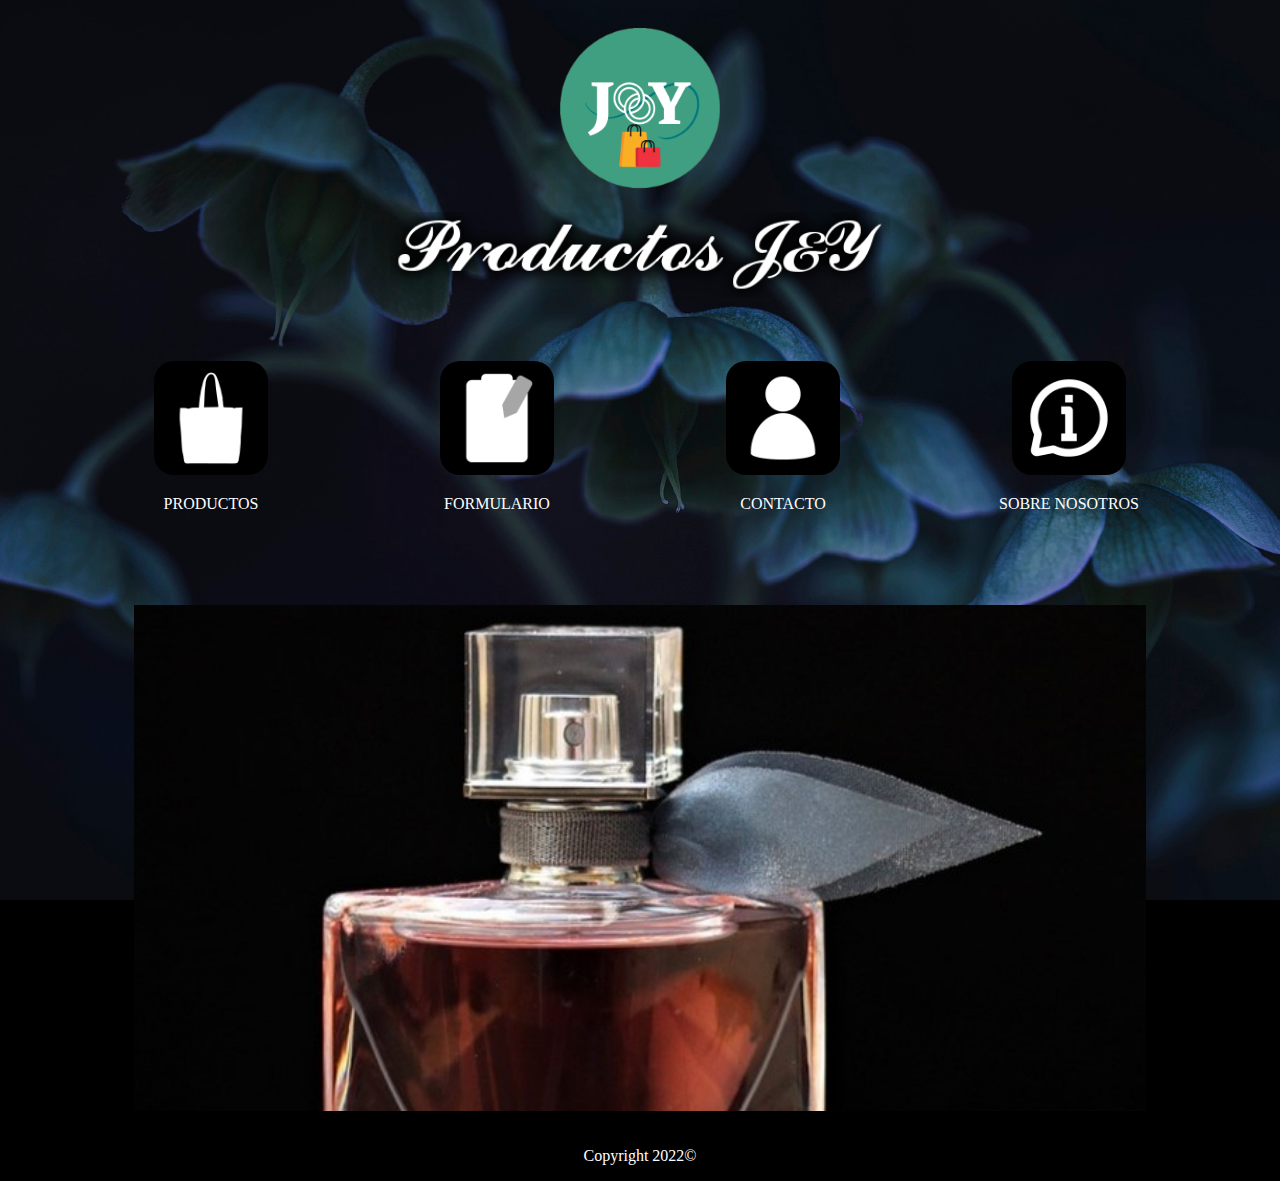
<file: index.html>
<!DOCTYPE HTML>
	<html>
		<head>
			<title>Productos J&Y</title>
			<meta charset="UTF-8">
			<link rel="stylesheet" type="text/css" href="css/estilos.css">
		</head>
		<body>
			<center> <image width="200" src="Logos y más/logo.png"> </center>
			<center> <image width="500" src="Fonts/nombre.png"> </center>

			<div class="botones"> 
				<center> <a href="productos.html" target="_blank"> <img width="40%" src="Buttons/2.png"> </a> <span> <p style="color: white;"> PRODUCTOS</p> </span> </center>
				<center> <a href="registro.html" target="_blank"> <img width="40%" src="Buttons/form.png"> </a> <span> <p style="color: white;"> FORMULARIO</p> </span> </center>
					<center> <a href="contacto.html" target="_blank"> <img width="40%" src="Buttons/1.png"> </a> <span> <p style="color: white;"> CONTACTO</p> </span> </center>
				<center> <a href="sobrenosotros.html" target="_blank"> <img width="40%" src="Buttons/4.png"> </a>  <span> <p style="color: white;"> SOBRE NOSOTROS</p> </span> </center>
			</div>
			<div class="slider">
				<ul>
					<li><img src="Muestra/uno.jpg" alt=""></li>
					<li><img src="Muestra/dos.jpg" alt=""></li>
					<li><img src="Muestra/tres.jpg" alt=""></li>
					<li><img src="Muestra/cuatro.jpg" alt=""></li>
				</ul>
			</div>
		</body>
		<footer>
			<p align="center" style="color: white">Copyright 2022©</p>
		</footer>
	</html>
</file>
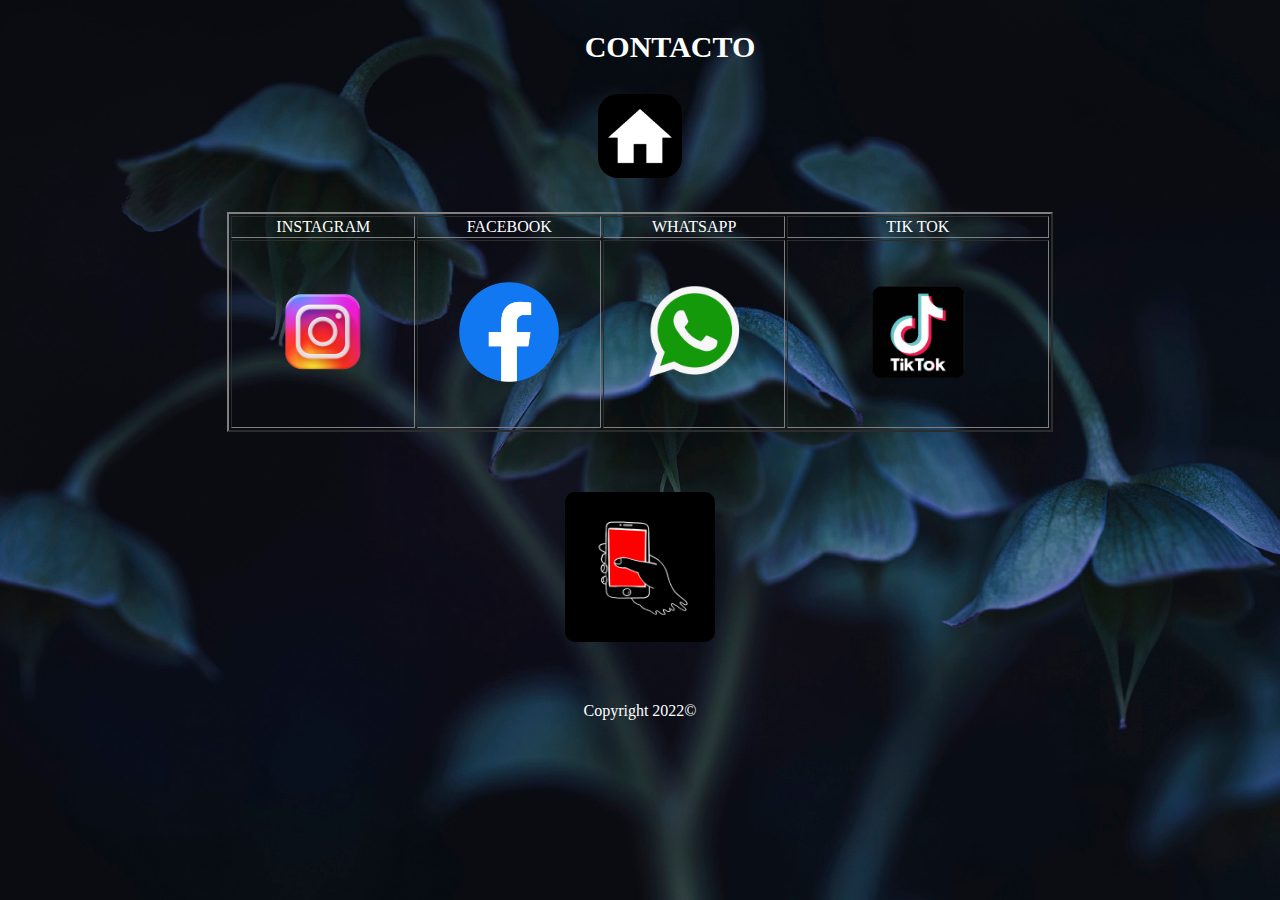
<file: contacto.html>
<!DOCTYPE HTML>
	<html>
		<head>
			<title>Contacto</title>
			<meta charset="UTF-8">
			<link rel="stylesheet" type="text/css" href="css/estilos.css">
		</head>
		
		<body>
			<div class="titulo">CONTACTO</div>
			<a href="index.html"> <center class="hom"> <image width="7%" src="Buttons/home.png"> </image> </center> </a>

			<center> <table border="2">
				<tr>
					<td>INSTAGRAM </td>
					<td>FACEBOOK </td>
					<td>WHATSAPP </td>
					<td>TIK TOK </td>
				</tr>
				<tr>
					<td> <a href="https://instagram.com/ven.tas9427?igshid=YmMyMTA2M2Y=" target="_blank"> <img height="100" weight="100" src="Logos y más/Insta.png"> </a> </td>
					<td> <a href="https://www.facebook.com/" target="_blank"> <img height="100" weight="100" src="Logos y más/Face.png"> </a> </td> 
					<td> <a href="https://www.whatsapp.com/?lang=es" target="_blank"> <img height="100" weight="100" src="Logos y más/whats.png"> </a> </td>
					<td>  <a href="https://www.tiktok.com/es/" target="_blank"> <img height="100" weight="100" src="Logos y más/tiktok.png"> </a> </td> 			
				</tr>
			</table>
			</center>
			<center>
			 <img class="gifs" height="150" weight="150" src="Gifs/cel.gif"> 
			</center> 
		</body>
		<footer>
			<p align="center" style="color: white">Copyright 2022©</p>
		</footer>
	</html>
</file>
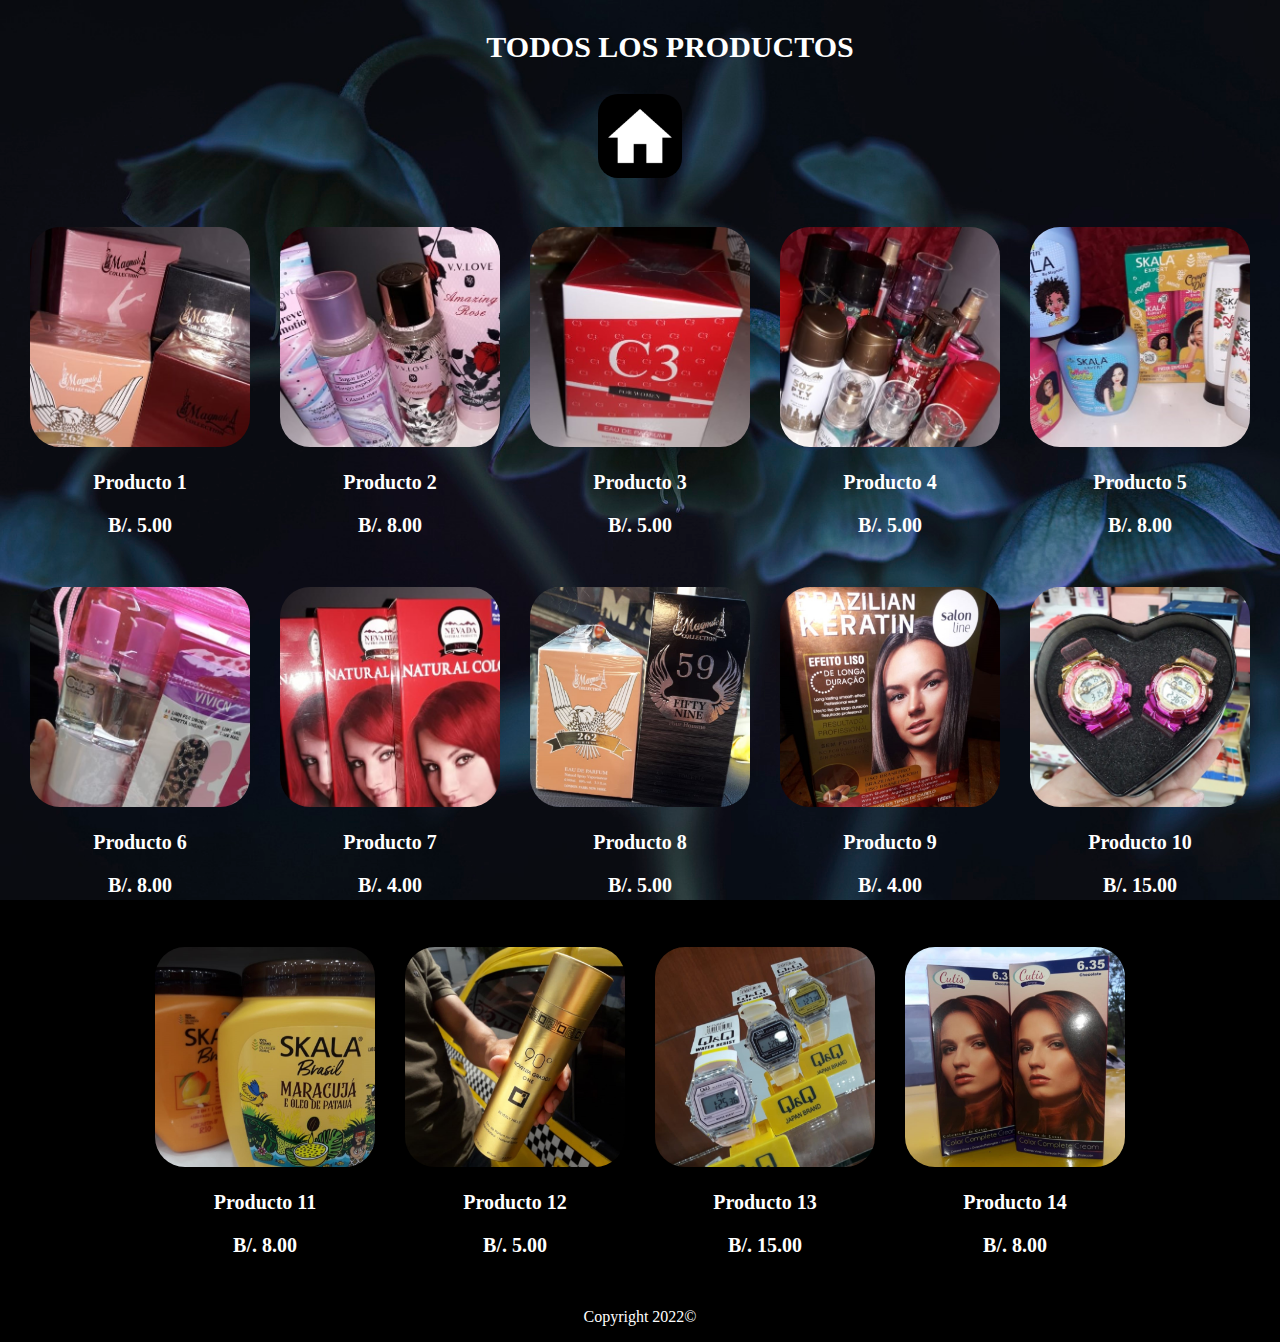
<file: productos.html>
<!DOCTYPE HTML>
	<html>
		<head>
			<title>Productos</title>
			<meta charset="UTF-8">
			<link rel="stylesheet" type="text/css" href="css/estilos.css">
		</head>
		
		<body>
			<div class="titulo">TODOS LOS PRODUCTOS</div>

					<center class="hom"> <a href="index.html"> <img width="7%" src="Buttons/home.png"> </a> </center>

						<div class="contenedor">
					        <div class="caja caja1"> <img src="FotosEmpresa/uno.jpg"> <p>Producto 1</p> <p>B/. 5.00</p> </div>
					        <div class="caja caja2"> <img src="FotosEmpresa/dos.jpg"> <p>Producto 2</p> <p>B/. 8.00</p> </div>
					        <div class="caja caja3"> <img src="FotosEmpresa/tres.jpg"> <p>Producto 3</p> <p>B/. 5.00</p> </div>
					        <div class="caja caja4"> <img src="FotosEmpresa/cuatro.jpg"> <p>Producto 4</p> <p>B/. 5.00</p> </div>
					        <div class="caja caja5"> <img src="FotosEmpresa/cinco.jpg"> <p>Producto 5</p> <p>B/. 8.00</p> </div>
					        <div class="caja caja6"> <img src="FotosEmpresa/seis.jpg"> <p>Producto 6</p> <p>B/. 8.00</p> </div>
					        <div class="caja caja7"> <img src="FotosEmpresa/siete.jpg"> <p>Producto 7</p> <p>B/. 4.00</p> </div>
					        <div class="caja caja8"> <img src="FotosEmpresa/ocho.jpg"> <p>Producto 8</p> <p>B/. 5.00</p> </div>
					        <div class="caja caja9"> <img src="FotosEmpresa/nueve.jpg"> <p>Producto 9</p> <p>B/. 4.00</p> </div>
					        <div class="caja caja10"> <img src="FotosEmpresa/diez.jpg"> <p>Producto 10</p> <p>B/. 15.00</p> </div>
					        <div class="caja caja11"> <img src="FotosEmpresa/once.jpg"> <p>Producto 11</p> <p>B/. 8.00</p> </div>
					        <div class="caja caja12"> <img src="FotosEmpresa/doce.jpg"> <p>Producto 12</p> <p>B/. 5.00</p> </div>
					        <div class="caja caja13"> <img src="FotosEmpresa/trece.jpg"> <p>Producto 13</p> <p>B/. 15.00</p> </div>
					        <div class="caja caja14"> <img src="FotosEmpresa/catorce.jpg"> <p>Producto 14</p> <p>B/. 8.00</p> </div>
						</div>

					</body>

		<footer>
			<p align="center" style="color: white">Copyright 2022©</p>
		</footer>
	</html>
</file>
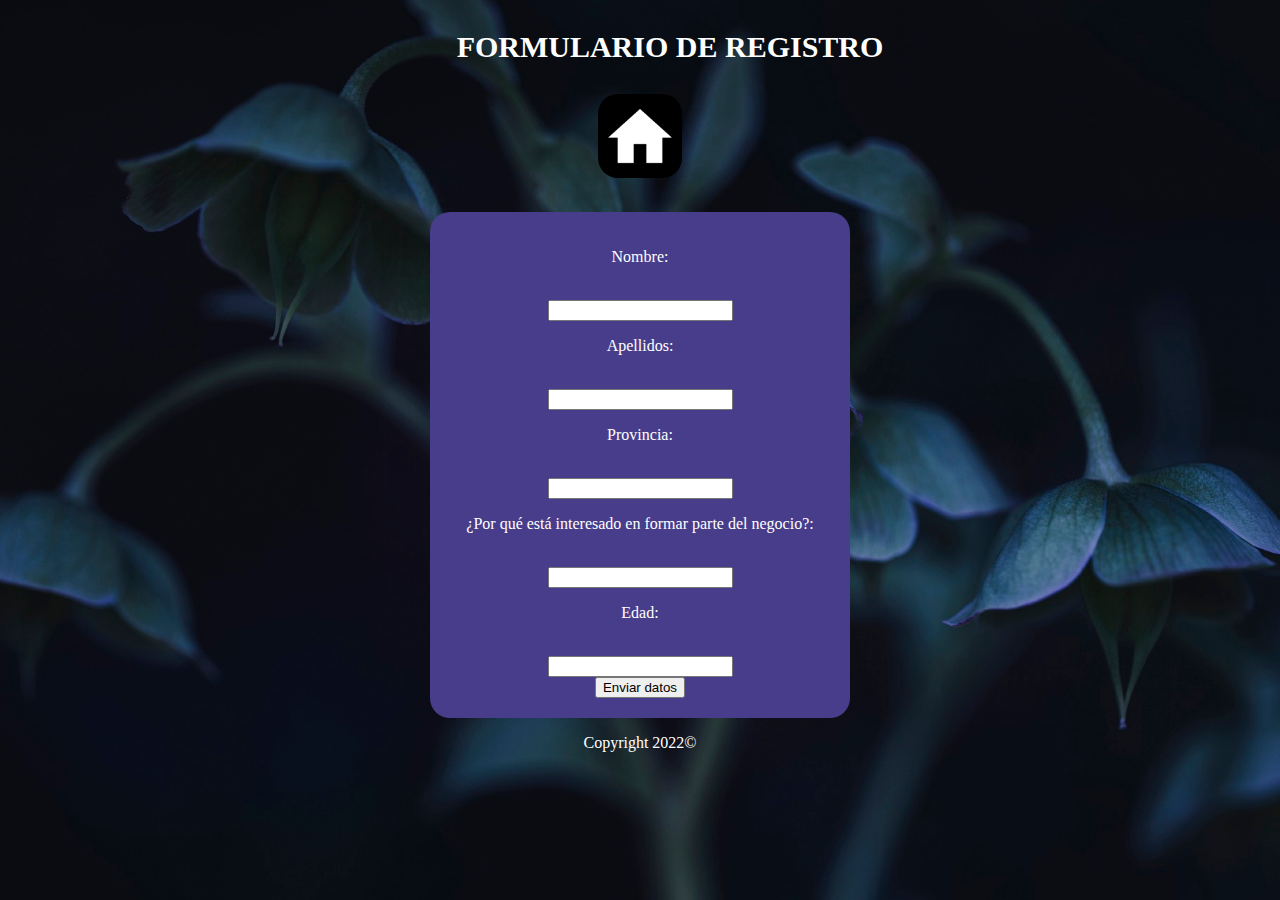
<file: registro.html>
<!DOCTYPE HTML>
	<html>
		<head>
			<title>Regístrate</title>
			<meta charset="UTF-8">
			<link rel="stylesheet" type="text/css" href="css/estilos.css">
		</head>
		
		<body>
			<div class="titulo">FORMULARIO DE REGISTRO</div>
					<a href="index.html"> <center class="hom"> <image width="7%" src="Buttons/home.png"> </image> </center> </a>

					<center> <form action="" method="post">

							<p style="color: white"> Nombre:</p> <br>

								<input type="text" ><br>

							<p style="color: white"> Apellidos:</p> <br>

								<input type="text"><br>

								<p style="color: white"> Provincia:</p> <br>

								<input type="text" ><br>

							<p style="color: white"> ¿Por qué está interesado en formar parte del negocio?:</p> <br>

							<input type="text"> <br>

							<p style="color: white"> Edad:</p> <br>

								<input type="text" > <br>	

								<input type="submit" value="Enviar datos">		

					</form> </center>
		</body>

		<footer>
			<p align="center" style="color: white">Copyright 2022©</p>
		</footer>
	</html>
</file>
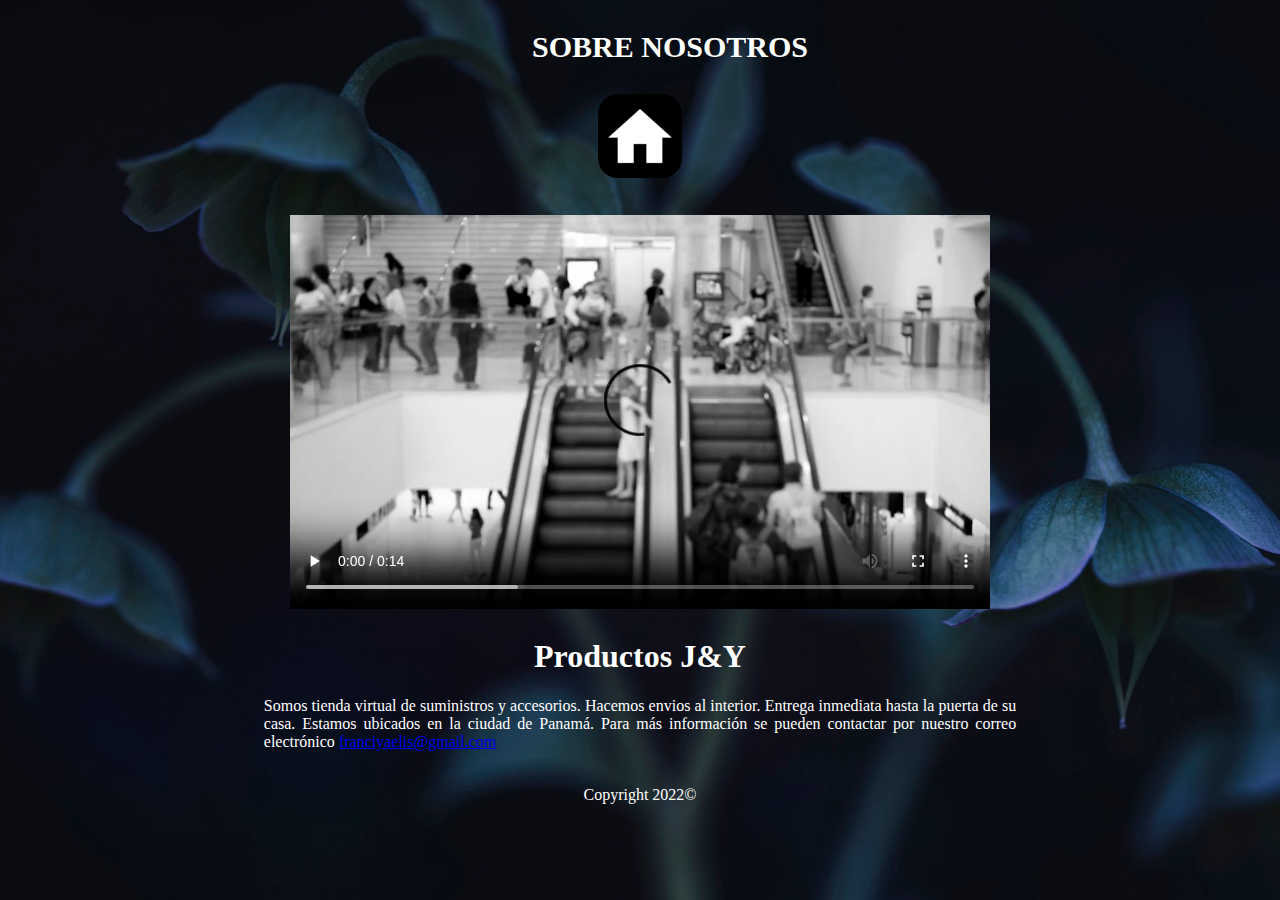
<file: sobrenosotros.html>
<!DOCTYPE HTML>
	<html>
		<head>
			<title>Sobre nosotros</title>
			<meta charset="UTF-8">
			<link rel="stylesheet" type="text/css" href="css/estilos.css">
		</head>
		
		<body>
			<div class="titulo">SOBRE NOSOTROS</div>
			<a href="index.html"> <center class="hom"> <image width="7%" src="Buttons/home.png"> </image> </center> </a>

    			<table align="center" width="60%" >
				
				<tr>
					<td>
						<center> <video width="700px" src="Videos/Muestra.mp4" controls> </video> </center>
					</td>
				</tr>
				<tr>
					<td>
						<h1 align="center" style="color: white"> Productos J&Y</h1>	
		<p align="justify" style="color: white"> Somos tienda virtual de suministros y accesorios. Hacemos envios al interior. Entrega inmediata hasta la puerta de su casa. Estamos ubicados en la ciudad de Panamá. Para más información se pueden contactar por nuestro correo electrónico 
<a href="https://franciyaelis@gmail.com"> franciyaelis@gmail.com</a></p>

					</td>
				</tr>
			</table>

		</body>

		<footer>
			<p align="center" style="color: white">Copyright 2022©</p>
		</footer>
	</html>
</file>
<file: css/estilos.css>
.slider {
	width: 80%;
	margin: auto;
	overflow: hidden;
}

.slider ul {
	display: flex;
	padding: 0;
	width: 400%;

	animation: cambio 20s infinite;
	animation-direction: alternate;
}

.slider li {
	width: 100%;
	list-style: none;
}

.slider img {
	width: 100%;
}

@keyframes cambio {
	0% {margin-left:0; }
	20% { margin-left:0; }

	25%{margin-left: -100%;}
	45% {margin-left: -100%;}

	50%{margin-left: -200%;}
	70% {margin-left: -200%;}

	75%{margin-left: -300%;}
	100% {margin-left: -300%;}
}

.botones {
	padding: 10px;
  margin: 50px;
	display: flex;
}

.botones img {
	border-radius: 20px;
}

body {
	background-color: black;
	background-image: url('../wallpapers/fondoLOGO.jpg');
	background-repeat: no-repeat;
	background-attachment: fixed;
	background-size: cover;
}

.titulo {
	color: white;
   width: 100%;
   text-align: center;
   font-weight: bold;
   margin: 30px;
   font-size: 30px;
}

.contenedor {
	width: 100%;
	display: flex;
	flex-wrap: wrap;
	justify-content: center;
}

.caja img{
width: 220px;
height: 220px;
border-radius: 30px;
}

.caja {
	margin: 15px;
}

.caja p {
	text-align: center;
	font-size: 20px;
	font-weight: bold;
	color: white;
}

.hom img {
	border-radius: 20px;
}

.hom {
	margin: 30px;
}

form {
	text-align: center;
	background-color: darkslateblue;
	width: 30%;
	justify-content: center;
	border-radius: 20px;
	margin: 10px;
	padding: 20px;
}

table {
	text-align: center;
	color: white;
}

table td img {
	margin: 20px;
	padding: 20px;
}

.gifs {
	border-radius: 20px;
	padding: 10px;
  margin: 50px;
	display: flex;
}
</file>
